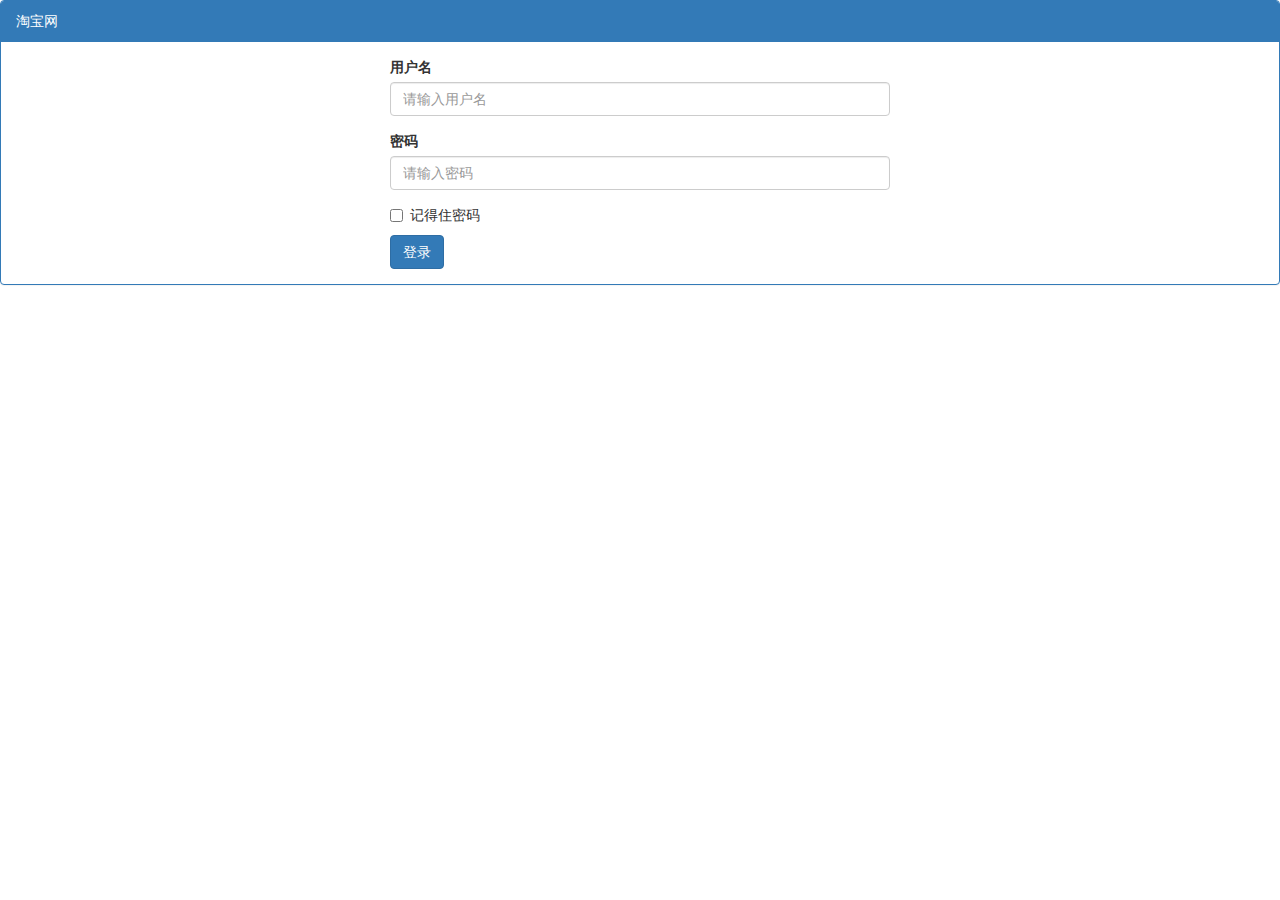
<file: pages/login.html>
<!DOCTYPE html>
<html lang="en">

<head>
    <meta charset="UTF-8">
    <meta name="viewport" content="width=device-width, initial-scale=1.0">
    <title>Document</title>
    <link rel="stylesheet" href="../lib/bootstrap.css">
    <link rel="stylesheet" href="../css/login.css">
</head>

<body>

    <div class="panel panel-primary">
        <div class="panel-heading">淘宝网</div>
        <div class="panel-body">
            <form action="./index.html">
                <div class="form-group">
                    <label for="exampleInputEmail1">用户名</label>
                    <input type="text" class="form-control" id="exampleInputEmail1" placeholder="请输入用户名">
                </div>
                <div class="form-group">
                    <label for="exampleInputPassword1">密码</label>
                    <input type="password" class="form-control" id="exampleInputPassword1" placeholder="请输入密码">
                </div>
                <div class="checkbox">
                    <label>
            <input type="checkbox"> 记得住密码
          </label>
                </div>
                <button type="submit" class="btn btn-primary">登录</button>
            </form>
        </div>
    </div>

</body>

</html>
</file>
<file: css/login.css>
form {
    width: 500px;
    margin: 0 auto;
}
</file>
